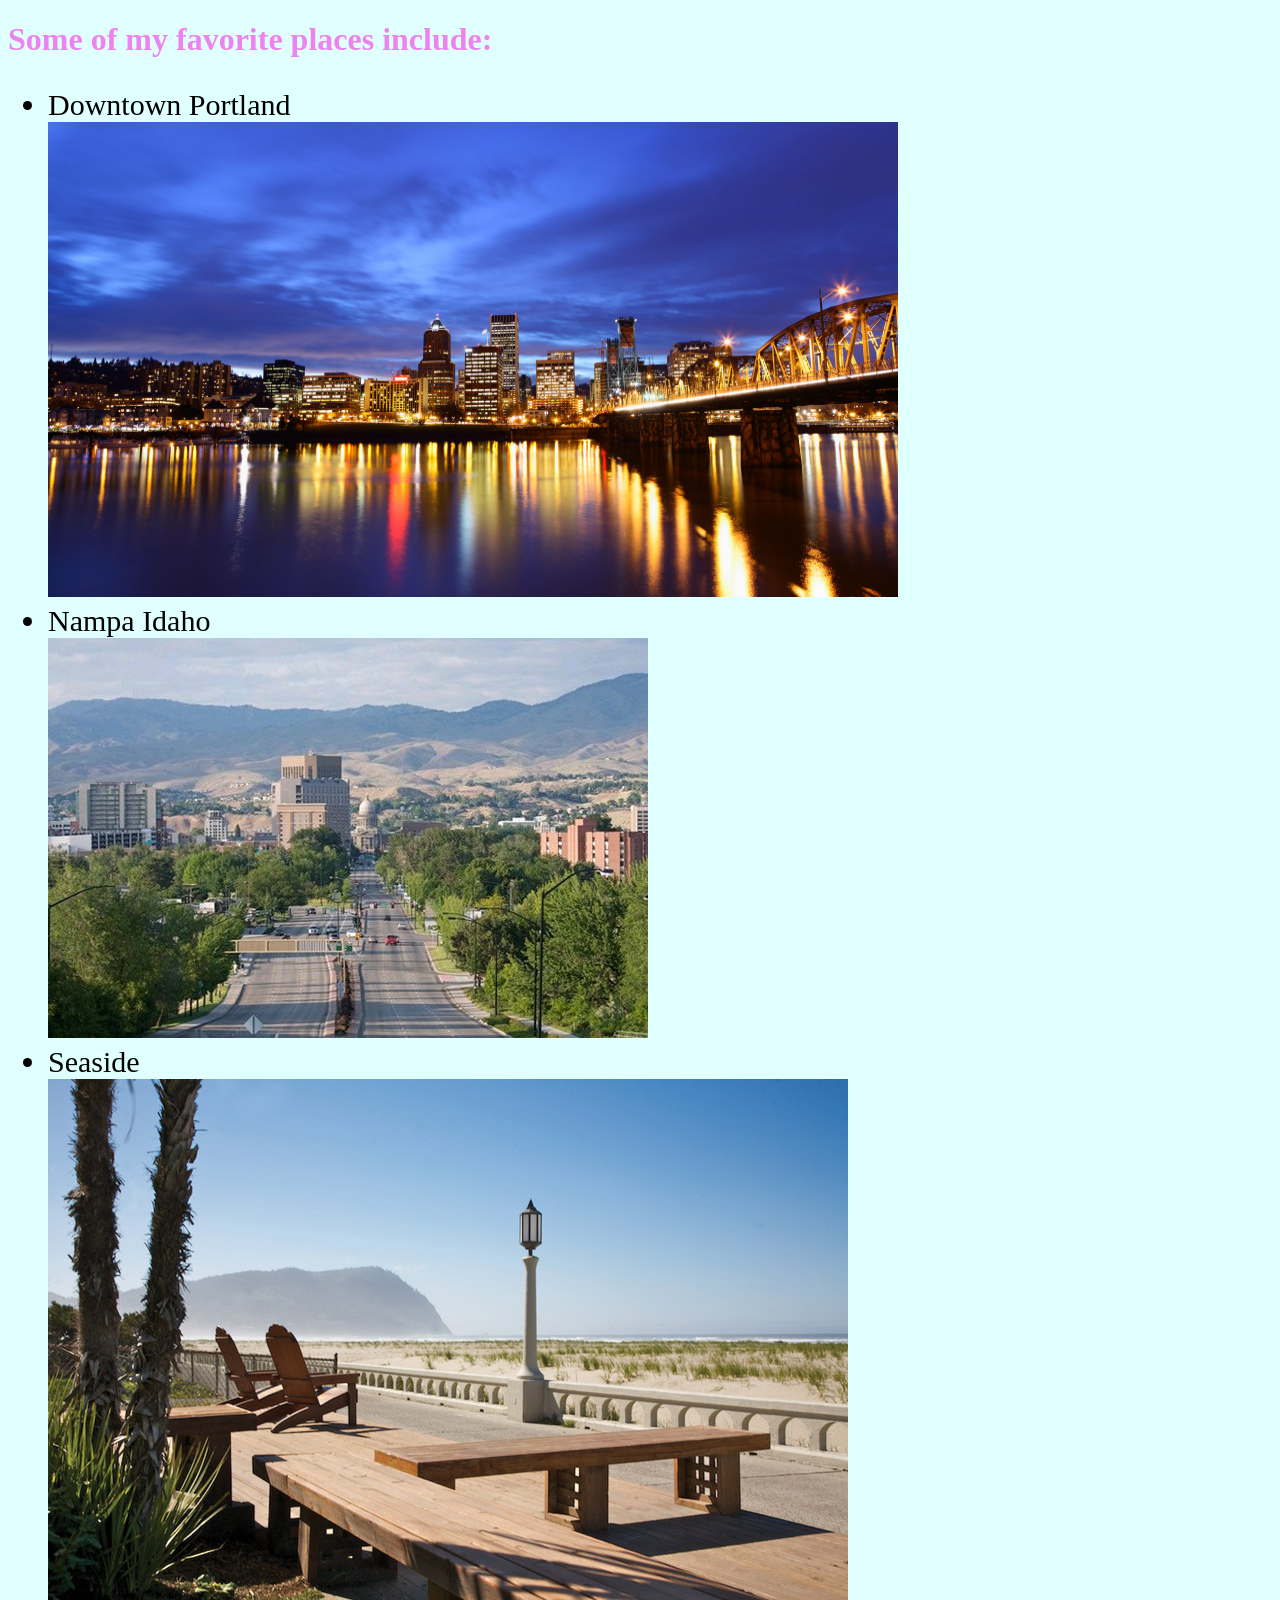
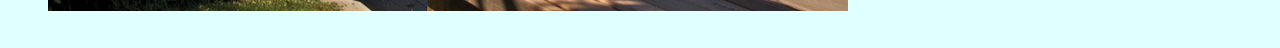
<file: favorite-places.html>
<!DOCTYPE html>
<html>
  <head>
    <link href="css2/style.css" rel="stylesheet" type="text/css">
    <title>Rose's Favorite Places</title>
  </head>
  <body>
    <h1>Some of my favorite places include:</h1>
    <ul>
      <li>Downtown Portland</li> <img src="img/portland.jpg" alt="an image of downtown portland" style=width:850px;height:475px;>
      <li>Nampa Idaho</li> <img src="img/nampa.jpg" alt="an image of nampa idaho">
      <li>Seaside</li> <img src="img/seaside.jpg" alt="and image of a sandy beach">
    </ul>
  </body>
</html>
</file>
<file: css2/style.css>
h1 {
  color: violet;
  font-family: fantasy;
}
body {background-color: lightcyan}

ul {
  font-family: "papyrus";
  font-size: 30px
}
</file>
